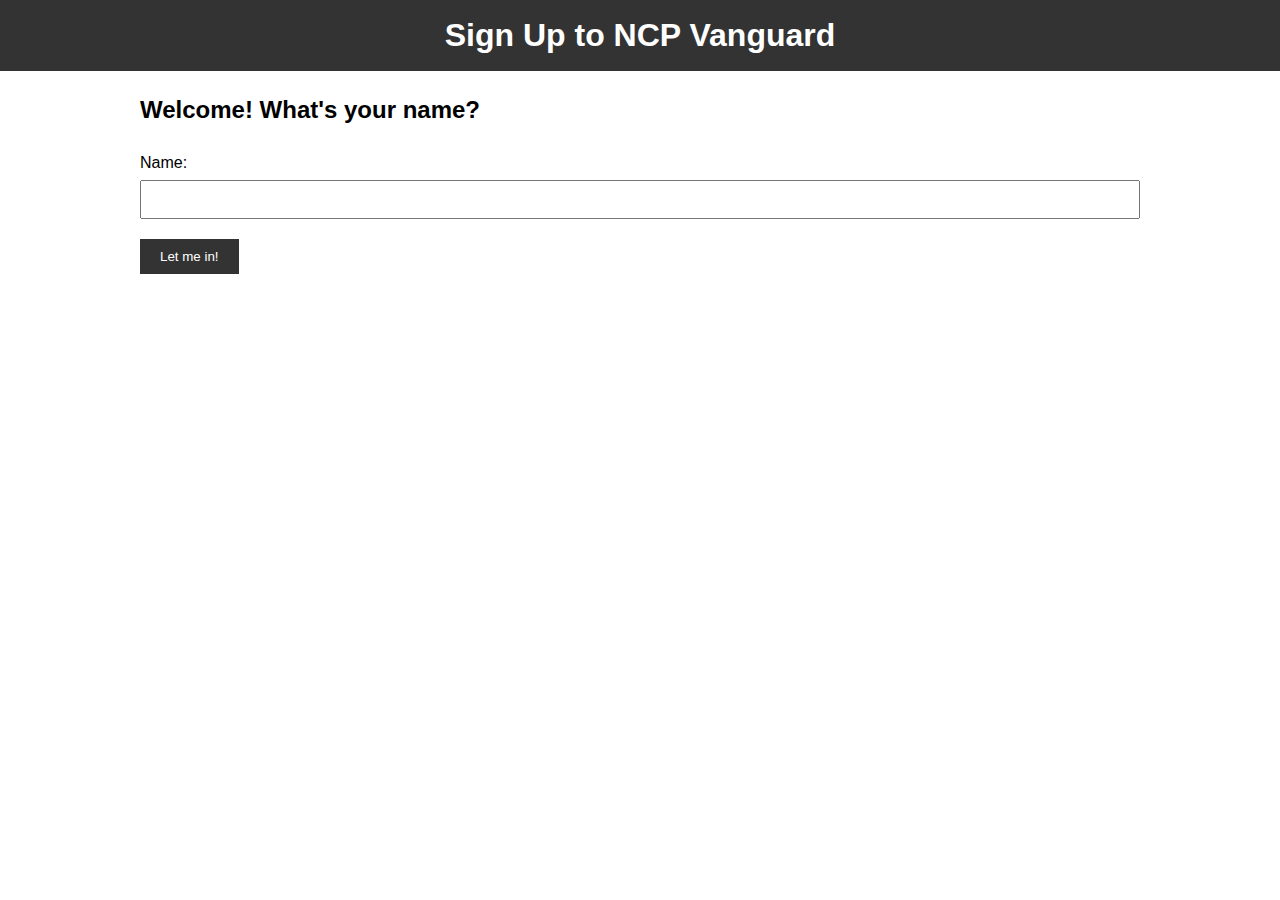
<file: index.html>
<!DOCTYPE html>
<html lang="en">
<head>
    <meta charset="UTF-8">
    <meta name="viewport" content="width=device-width, initial-scale=1.0">
    <title>NCP Vanguard</title>
    <link rel="stylesheet" href="style.css">
</head>
<body>
    <div id="signup-page" class="page active">
        <header>
            <h1>Sign Up to NCP Vanguard</h1>
        </header>
        <section id="signup" class="section active">
            <div class="container">
                <h2> Welcome! What's your name? </h2>
                <form id="signup-form">
                    <label for="name">Name:</label>
                    <input type="text" id="name" name="name" required>
                    <button type="submit" id="submit"> Let me in! </button>
                </form>
            </div>
        </section>
    </div>

    <script src="script.js"></script>
</body>
</html>
</file>
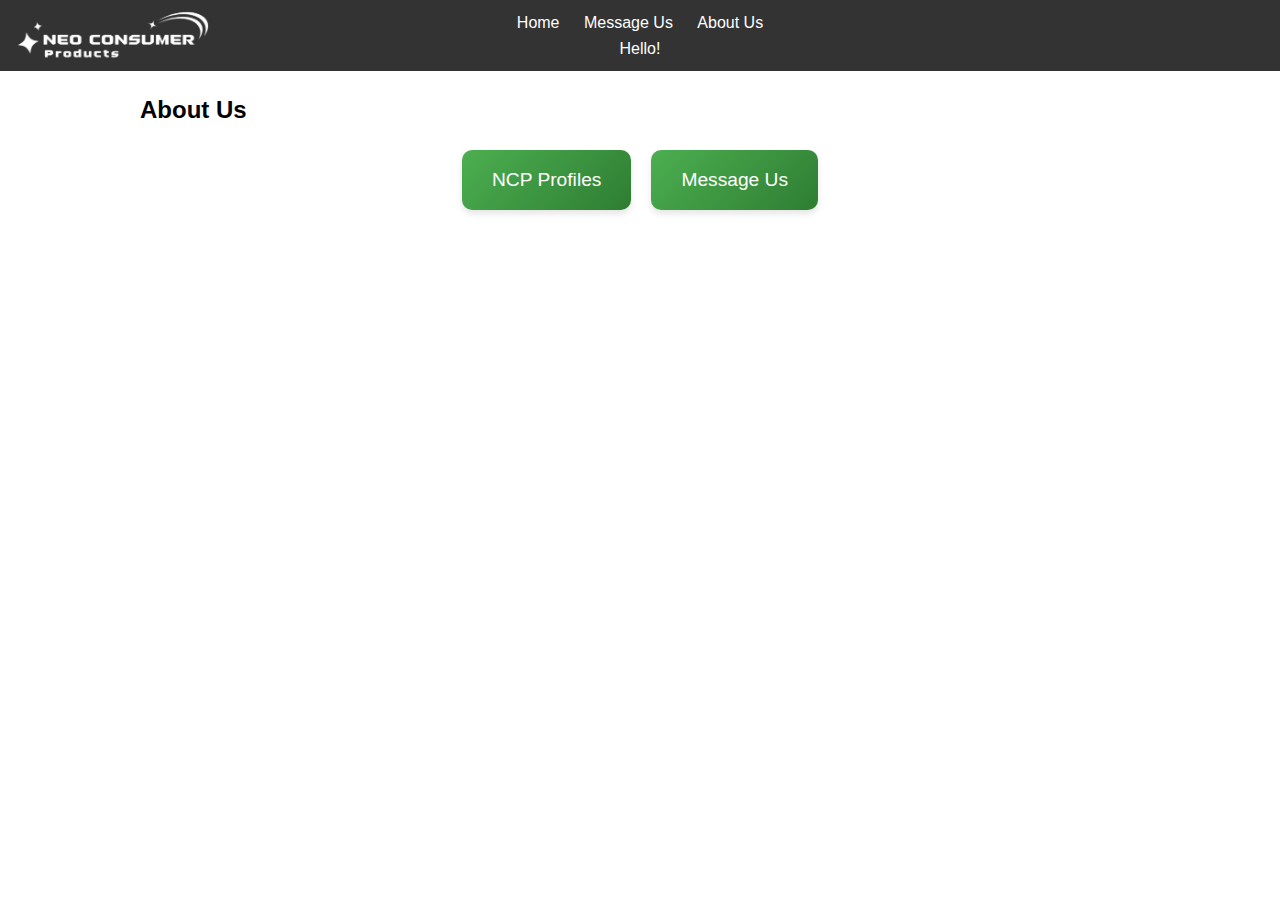
<file: about.html>
<!DOCTYPE html>
<html lang="en">
<head>
    <meta charset="UTF-8">
    <meta name="viewport" content="width=device-width, initial-scale=1.0">
    <title>About Us - NCP Vanguard</title>
    <link rel="stylesheet" href="style.css">
</head>
<body>
    <header>
        <nav>
            <ul>
                <li><a href="home.html" target="_blank">Home</a></li>
                <li><a href="message.html" target="_blank">Message Us</a></li>
                <li><a href="about.html" target="_blank">About Us</a></li>
            </ul>
        </nav>
        <div id="user-greeting">
            <img src="1719915499654%20(1).png" alt="NCP Logo" class="logo">
            Hello <span id="user-name"></span>!
        </div>
    </header>

    <section id="about" class="section">
        <div class="container">
            <h2>About Us</h2>
            <div class="button-container">
                <a href="companyprofiles.html" target="_blank" class="styled-button">NCP Profiles</a>
                <a href="message.html" target="_blank" class="styled-button">Message Us</a>
            </div>
        </div>
    </section>

    <script>
        // Get the user's name from local storage
        const userName = localStorage.getItem('userName');
        if (userName) {
            document.getElementById('user-name').textContent = userName;
        }
    </script>
</body>
</html>
</file>
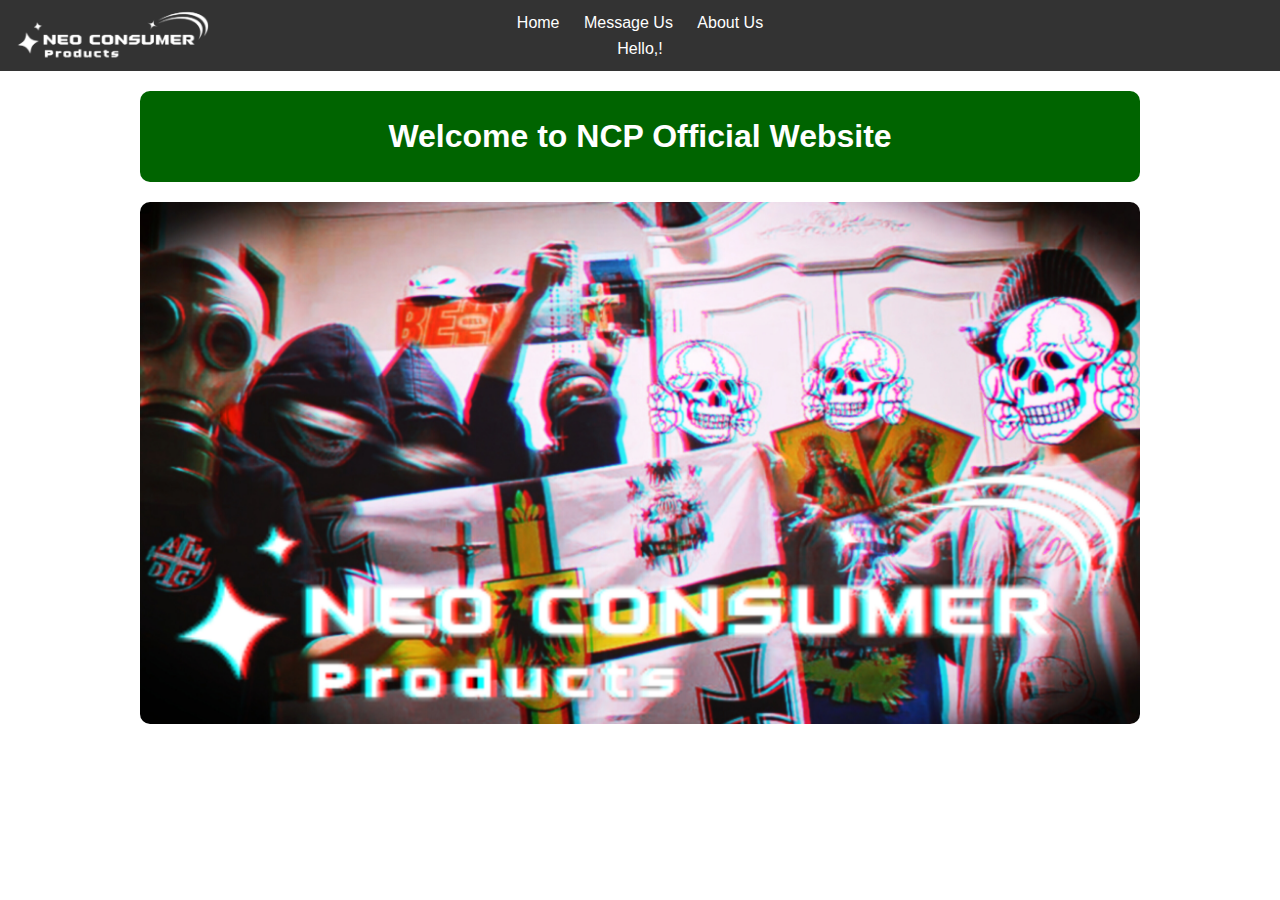
<file: home.html>
<!DOCTYPE html>
<html lang="en">
<head>
    <meta charset="UTF-8">
    <meta name="viewport" content="width=device-width, initial-scale=1.0">
    <title>Home - NCP Vanguard</title>
    <link rel="stylesheet" href="style.css">
</head>
<body>
    <header>
        <nav>
            <ul>
                <li><a href="home.html" target="_blank">Home</a></li>
                <li><a href="message.html" target="_blank">Message Us</a></li>
                <li><a href="about.html" target="_blank">About Us</a></li>
            </ul>
        </nav>
        <div id="user-greeting">
            <img src="1719915499654%20(1).png" alt="NCP Logo" class="logo">
            Hello, <span id="user-name"></span>!
        </div>
    </header>

    <section id="home" class="section">
        <div class="container">
            <div class="banner">
                <h2>Welcome to NCP Official Website</h2>
            </div>
            <img src="InShot_20240707_115039621.jpg" alt="Banner" class="banner-image">
        </div>
    </section>

    <script>
        // Get the user's name from local storage
        const userName = localStorage.getItem('userName');
        if (userName) {
            document.getElementById('user-name').textContent = userName;
        }
    </script>
</body>
</html>
</file>
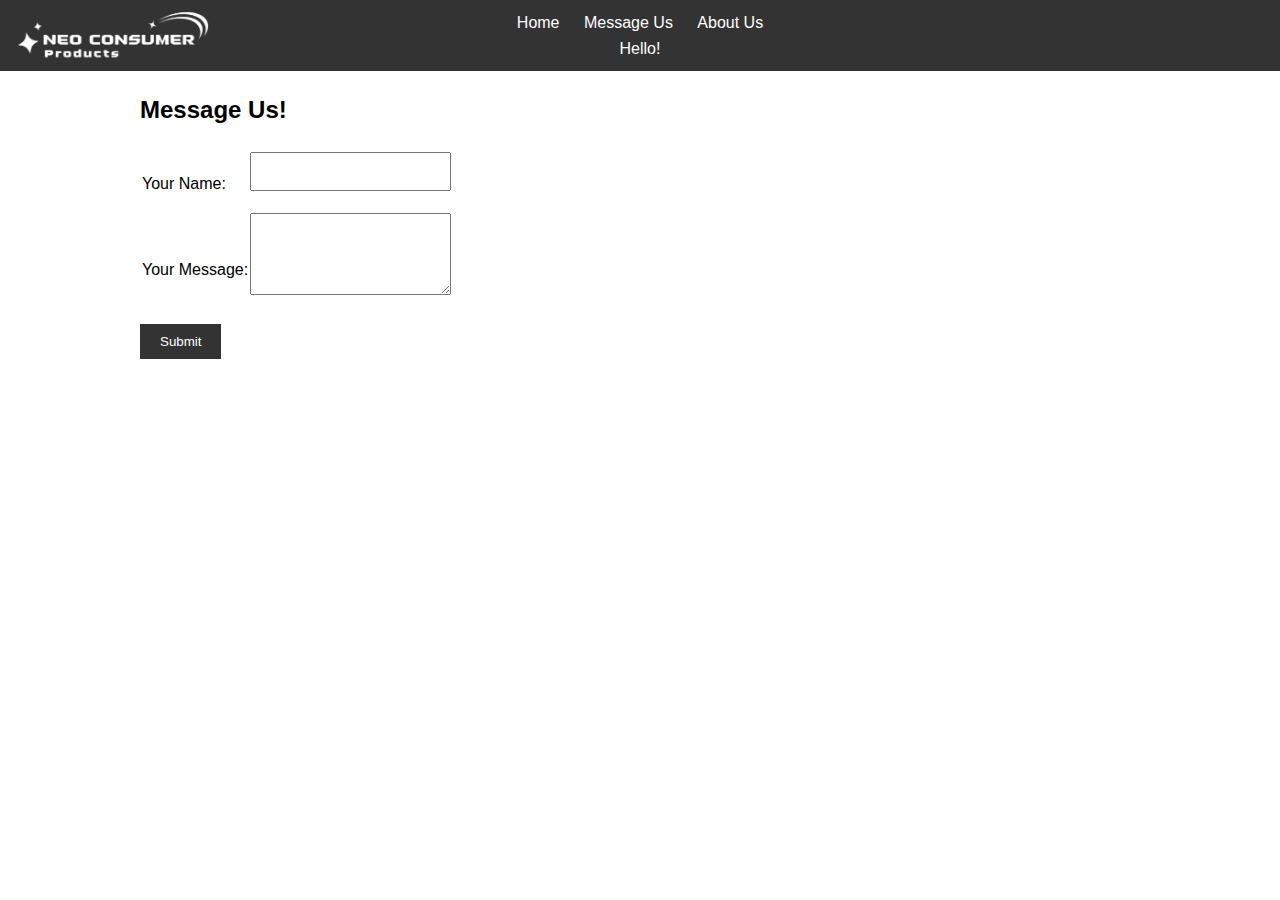
<file: message.html>
<!DOCTYPE html>
<html lang="en">
<head>
    <meta charset="UTF-8">
    <meta name="viewport" content="width=device-width, initial-scale=1.0">
    <title>Message Us - NCP Vanguard</title>
    <link rel="stylesheet" href="style.css">
</head>
<body>
    <header>
        <nav>
            <ul>
                <li><a href="home.html" target="_blank">Home</a></li>
                <li><a href="message.html" target="_blank">Message Us</a></li>
                <li><a href="about.html" target="_blank">About Us</a></li>
            </ul>
        </nav>
        <div id="user-greeting">
            <img src="1719915499654%20(1).png" alt="NCP Logo" class="logo">
            Hello <span id="user-name"></span>!
        </div>
    </header>

    <section id="message" class="section">
        <div class="container">
            <h2>Message Us!</h2>
            <form id="message-us" onsubmit="return handleFormSubmit(event)">
                <table class="tables">
                    <tr>
                        <td><label for="ms-name">Your Name:</label></td>
                        <td><input type="text" id="ms-name" required></td>
                    </tr>
                    <tr>
                        <td><label for="ms-message">Your Message:</label></td>
                        <td><textarea id="ms-message" rows="4" required></textarea></td>
                    </tr>
                </table>
                <button class="ms-sub" type="submit" id="ms-submit">Submit</button>
            </form>
            <div id="submitted-info" class="result-container" style="display:none;">
                <h3>Submitted Information:</h3>
                <p><strong>Name:</strong> <span id="ms-result-name"></span></p>
                <p><strong>Message:</strong> <span id="ms-result-message"></span></p>
            </div>
        </div>
    </section>

    <script>
        // Get the user's name from local storage
        const userName = localStorage.getItem('userName');
        if (userName) {
            document.getElementById('user-name').textContent = userName;
        }

        // Submission handler
        function handleFormSubmit(event) {
            event.preventDefault(); // Prevent form from submitting normally

            // Get values from the form
            const name = document.getElementById('ms-name').value;
            const message = document.getElementById('ms-message').value;

            // Set values in the result container
            document.getElementById('ms-result-name').textContent = name;
            document.getElementById('ms-result-message').textContent = message;

            // Display the result container
            document.getElementById('submitted-info').style.display = 'block';

            // Prepare email
            const emailRecipient = 'ncpvanguard@gmail.com';
            const emailSubject = 'Message from Website';
            const emailBody = `Name: ${name}
            Message: ${message}`;
            const emailURL = `https://mail.google.com/mail/?view=cm&fs=1&to=${emailRecipient}&su=${encodeURIComponent(emailSubject)}&body=${encodeURIComponent(emailBody)}`;

            // Open Gmail
            window.open(emailURL, '_blank');
        }
    </script>
</body>
</html>
</file>
<file: style.css>
/* Reset styles */
* {
    margin: 0;
    padding: 0;
    box-sizing: border-box;
}

body {
    font-family: Arial, sans-serif;
    line-height: 1.6;
}

header {
    background: #333;
    color: #fff;
    padding: 10px 0;
    text-align: center;
    position: relative;
}

header h1 {
    margin: 0;
    font-size: 2em;
}

nav ul {
    list-style: none;
    padding: 0;
}

nav ul li {
    display: inline;
    margin: 0 10px;
}

nav ul li a {
    color: #fff;
    text-decoration: none;
}

.section {
    padding: 20px;
}

.container {
    max-width: 1000px;
    margin: 0 auto;
}

.banner {
    background-color: #006400; /* Dark green background */
    padding: 20px;
    text-align: center;
    border-radius: 10px;
    margin-bottom: 20px;
}

.banner h2 {
    color: #fff;
    font-size: 2em;
}

form {
    margin-top: 20px;
}

form label {
    display: block;
    margin: 10px 0 5px;
}

form input,
form select,
form textarea {
    width: 100%;
    padding: 10px;
    margin-bottom: 20px;
}

form button {
    display: inline-block;
    background: #333;
    color: #fff;
    border: none;
    padding: 10px 20px;
    cursor: pointer;
}

form button:hover {
    background: #555;
}

.result-container {
    margin-top: 20px;
    padding: 20px;
    border: 1px solid #ccc;
    background: #f9f9f9;
    border-radius: 5px;
}

.result-container h3 {
    margin-bottom: 10px;
}

.banner-image {
    width: 100%;
    height: auto;
    border-radius: 10px;
    margin-bottom: 20px;
}

.logo {
    width: 220px;
    height: auto;
    position: absolute;
    top: -15px;
    left: 0px;
    border-radius: 5px;
}

#user-greeting {
    display: flex;
    align-items: center;
    justify-content: center;
}

.company-profiles {
    background: url('https://lingkunganhidup.jakarta.go.id/jakartaberketahanan/wp-content/uploads/2019/04/Featured-images_clipping-80.jpeg') no-repeat center center/cover;
    padding: 50px 20px;
    color: rgb(246, 255, 0);
    text-shadow: 2px 2px 4px rgba(0, 0, 0, 0.7);
}

.image-gallery-section {
    background: #000;
    padding: 20px 0;
}

.image-gallery {
    display: flex;
    flex-wrap: wrap;
    gap: 10px;
    margin-top: 20px;
}

.image-gallery img {
    width: 100%;
    max-width: 32%;
    height: auto;
    border-radius: 10px;
}

/* Stylish Buttons */
.button-container {
    display: flex;
    gap: 20px;
    justify-content: center;
    margin-top: 20px;
}

.styled-button {
    background: linear-gradient(135deg, #4CAF50 0%, #2E7D32 100%);
    color: white;
    padding: 15px 30px;
    text-align: center;
    text-decoration: none;
    border-radius: 10px;
    font-size: 1.2em;
    box-shadow: 0 4px 6px rgba(0, 0, 0, 0.1);
    transition: transform 0.3s, box-shadow 0.3s;
}

.styled-button:hover {
    transform: translateY(-5px);
    box-shadow: 0 8px 12px rgba(0, 0, 0, 0.2);
}

/* Scrollable text container */
.scrollable-text {
    max-height: 400px;
    overflow-y: auto;
    padding-right: 20px; /* For scrollbar space */
    background: rgba(255, 255, 255, 0.8); /* Light background for readability */
    padding: 15px;
    border-radius: 10px;
    box-shadow: 0 2px 4px rgba(0, 0, 0, 0.1);
}

/* Responsive Styles */
@media (max-width: 768px) {
    .banner h2 {
        font-size: 1.5em;
    }

    .banner-image {
        width: 100%;
        margin-bottom: 10px;
    }

    nav ul li {
        display: block;
        margin: 5px 0;
    }

    .container {
        padding: 0 20px;
    }

    .button-container {
        flex-direction: column;
        gap: 10px;
    }
}
</file>
